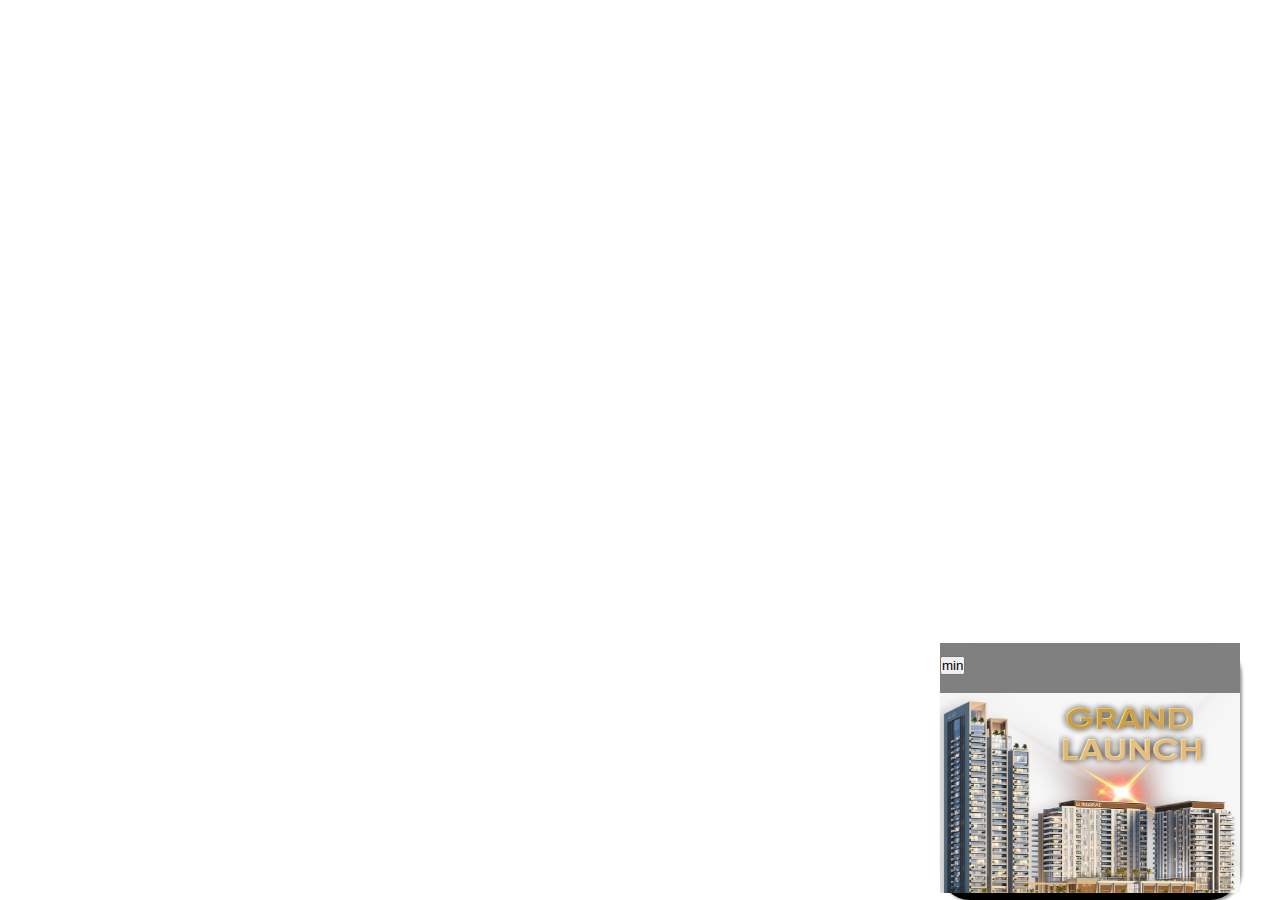
<file: index.html>
<!DOCTYPE html>
<html lang="en">
<head>
    <meta charset="UTF-8">
    <meta http-equiv="X-UA-Compatible" content="IE=edge">
    <meta name="viewport" content="width=device-width, initial-scale=1.0">
    <link rel="stylesheet" href="style.css">
    <link rel="stylesheet" href="https://cdnjs.cloudflare.com/ajax/libs/font-awesome/6.0.0/css/all.min.css">
    <script src="https://cdnjs.cloudflare.com/ajax/libs/jquery/3.3.1/jquery.min.js"></script>

    <title>sticky side bar </title>
</head>
<body>
    <div class="bottomContainer">
      <div class="topBanner">
        <button type="button" name="min">min</button>
      </div>
      <div class="mainBody">
        <img src="bl.jpeg" alt="">
      </div>
    </div>

    <script type="text/javascript">
      $('button').click(function() {
        // console.log("clicked")

        $('.mainBody').slideToggle();
      })
    </script>
</body>
</html>
</file>
<file: style.css>
*{
    padding: 0;
    margin: 0;
}

img{
    width: 100%;
    height: 100%;

}

.topBanner {
  background-color: gray;
  width: 300px;
  height: 50px;
}
.mainBody img {
  width: 300px;
  height: 200px;
}
.bottomContainer{
  position:fixed;

  bottom:0px;
  right:40px;
  background-color: black;
  color:#FFF;
  border-radius:30px;
  /* text-align:center; */
  font-size:30px;
  box-shadow: 2px 2px 3px #999;
  z-index:100;

  /* animation: moveImg 5s linear infinite; */
}

@keyframes moveImg {
  0%, 100% {
    bottom:0;
  }
  50% {
    bottom: 200px;
  }
}








.style_launch_banner_wrapper__3XE14 .style_event_modal_toggle__26qnw {
    position: absolute;
    width: 64px;
    height: 64px;
    right: 0.5rem;
    top: 40px;
    background-color: transparent;
    transform: translateY(-75%) rotate(90);
    border: none;
    transition: all .3s ease-in-out;

}
</file>
